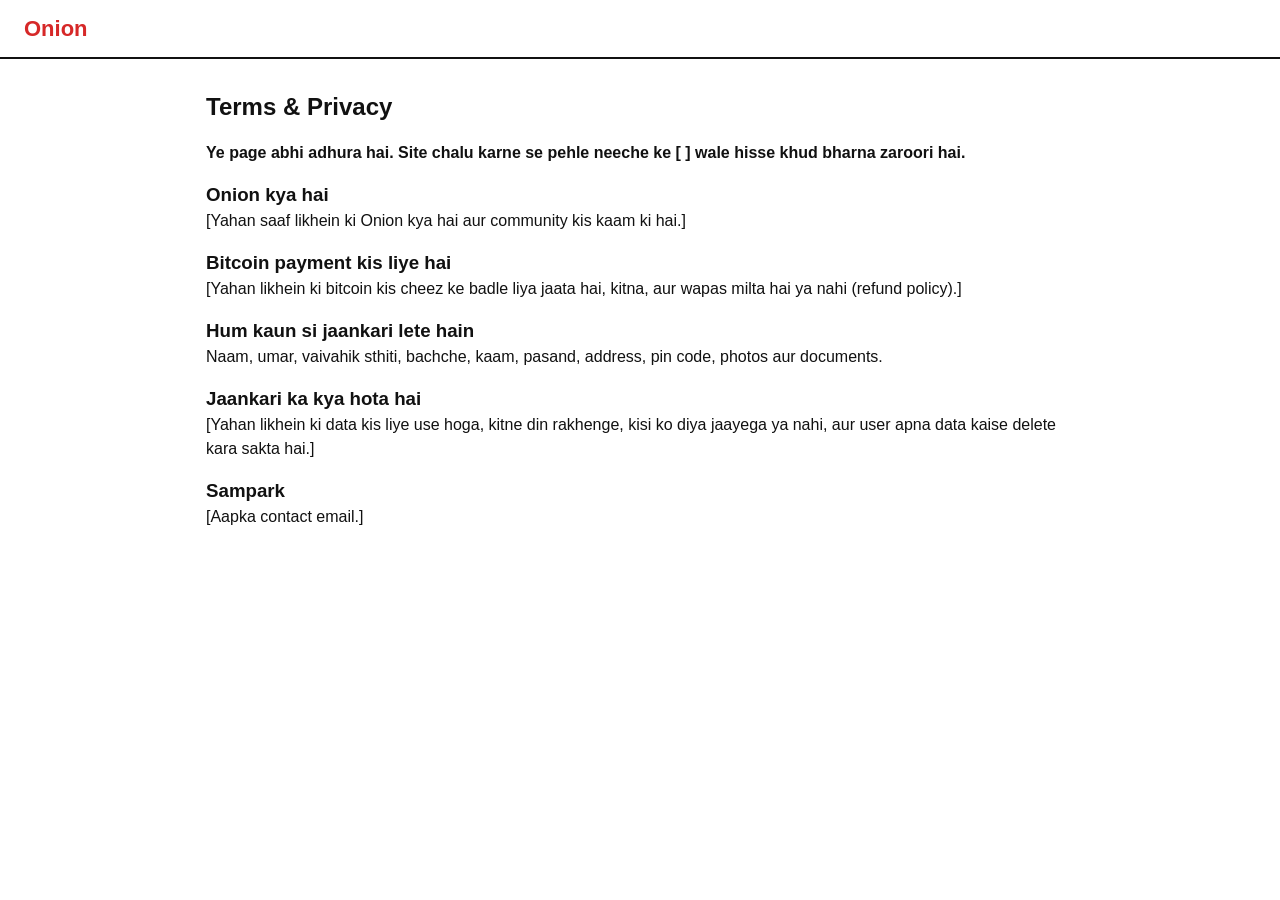
<file: terms.html>
<!DOCTYPE html>
<html lang="hi">
<head>
<meta charset="UTF-8">
<meta name="viewport" content="width=device-width, initial-scale=1">
<title>Onion - Terms & Privacy</title>
<link rel="stylesheet" href="style.css">
</head>
<body>
<header><a class="logo" href="index.html"><span>Onion</span></a></header>
<main>
  <h2>Terms &amp; Privacy</h2>
  <p><b>Ye page abhi adhura hai. Site chalu karne se pehle neeche ke [ ] wale hisse khud bharna zaroori hai.</b></p>
  <h3 style="margin-top:16px">Onion kya hai</h3>
  <p>[Yahan saaf likhein ki Onion kya hai aur community kis kaam ki hai.]</p>
  <h3 style="margin-top:16px">Bitcoin payment kis liye hai</h3>
  <p>[Yahan likhein ki bitcoin kis cheez ke badle liya jaata hai, kitna, aur wapas milta hai ya nahi (refund policy).]</p>
  <h3 style="margin-top:16px">Hum kaun si jaankari lete hain</h3>
  <p>Naam, umar, vaivahik sthiti, bachche, kaam, pasand, address, pin code, photos aur documents.</p>
  <h3 style="margin-top:16px">Jaankari ka kya hota hai</h3>
  <p>[Yahan likhein ki data kis liye use hoga, kitne din rakhenge, kisi ko diya jaayega ya nahi, aur user apna data kaise delete kara sakta hai.]</p>
  <h3 style="margin-top:16px">Sampark</h3>
  <p>[Aapka contact email.]</p>
</main>
</body>
</html>
</file>
<file: style.css>
:root{--red:#d62828;--black:#111;--white:#fff;--grey:#f4f4f4;--line:#e3e3e3}
*{box-sizing:border-box;margin:0;padding:0}
body{font-family:Arial,Helvetica,sans-serif;background:var(--white);color:var(--black);line-height:1.5}
a{color:inherit;text-decoration:none}
header{display:flex;justify-content:space-between;align-items:center;padding:12px 24px;border-bottom:2px solid var(--black)}
.logo{display:flex;align-items:center;gap:10px;font-weight:700;font-size:22px}
.logo img{height:44px;width:auto}
.logo span{color:var(--red)}
.auth button,.btn{background:var(--black);color:var(--white);border:none;padding:8px 16px;margin-left:8px;cursor:pointer;font-size:14px;border-radius:4px}
.auth button.red,.btn.red{background:var(--red)}
.btn{margin:0;padding:12px 20px;font-size:15px}
.ticker{background:var(--black);color:var(--white);overflow:hidden;white-space:nowrap;padding:8px 0}
.ticker div{display:inline-block;padding-left:100%;animation:scroll 25s linear infinite}
.ticker:hover div{animation-play-state:paused}
@keyframes scroll{to{transform:translateX(-100%)}}
main{max-width:900px;margin:30px auto;padding:0 16px}
h1,h2{margin-bottom:16px}
.cards{display:grid;grid-template-columns:repeat(auto-fit,minmax(260px,1fr));gap:24px}
.card{border:1px solid var(--line);border-radius:8px;overflow:hidden;text-align:center;background:var(--white)}
.card img{width:100%;height:240px;object-fit:cover;background:var(--grey);display:block}
.card .name{display:block;padding:14px;font-weight:700;font-size:18px;border-top:3px solid var(--red)}
.card a.name:hover{background:var(--red);color:var(--white)}
.card .soon{color:#888}
form .row{display:grid;grid-template-columns:repeat(auto-fit,minmax(220px,1fr));gap:14px;margin-bottom:14px}
label{display:block;font-size:13px;font-weight:700;margin-bottom:4px}
input,select,textarea{width:100%;padding:10px;border:1px solid #bbb;border-radius:4px;font-size:14px}
fieldset{border:1px solid var(--line);padding:16px;margin-bottom:20px;border-radius:6px}
legend{padding:0 8px;font-weight:700;color:var(--red)}
.previews{display:flex;gap:10px;flex-wrap:wrap;margin-top:10px}
.previews img{height:90px;border:1px solid var(--line);border-radius:4px}
.panel{border:2px solid var(--black);border-radius:8px;padding:18px;margin:20px 0}
.panel.hidden{display:none}
.bal{font-size:28px;font-weight:700;color:var(--red)}
.qr{width:160px;height:160px;border:1px dashed #888;display:flex;align-items:center;justify-content:center;color:#888;font-size:12px;margin:10px 0;text-align:center}
.addr{word-break:break-all;background:var(--grey);padding:8px;border-radius:4px;font-family:monospace;font-size:13px}
.msg{margin-top:10px;font-weight:700}
.msg.err{color:var(--red)}
table{width:100%;border-collapse:collapse}
th,td{padding:10px;border-bottom:1px solid var(--line);text-align:left}
.st-pending{color:#b36b00;font-weight:700}
.st-progress{color:#0a58ca;font-weight:700}
.st-done{color:#1a7f37;font-weight:700}
.st-cancel{color:var(--red);font-weight:700}
.modal{position:fixed;inset:0;background:rgba(0,0,0,.6);display:none;align-items:center;justify-content:center}
.modal.show{display:flex}
.modal .box{background:var(--white);padding:24px;border-radius:8px;width:320px}
.modal .box input{margin-bottom:10px}
footer{text-align:center;padding:24px;color:#777;font-size:13px}
</file>
